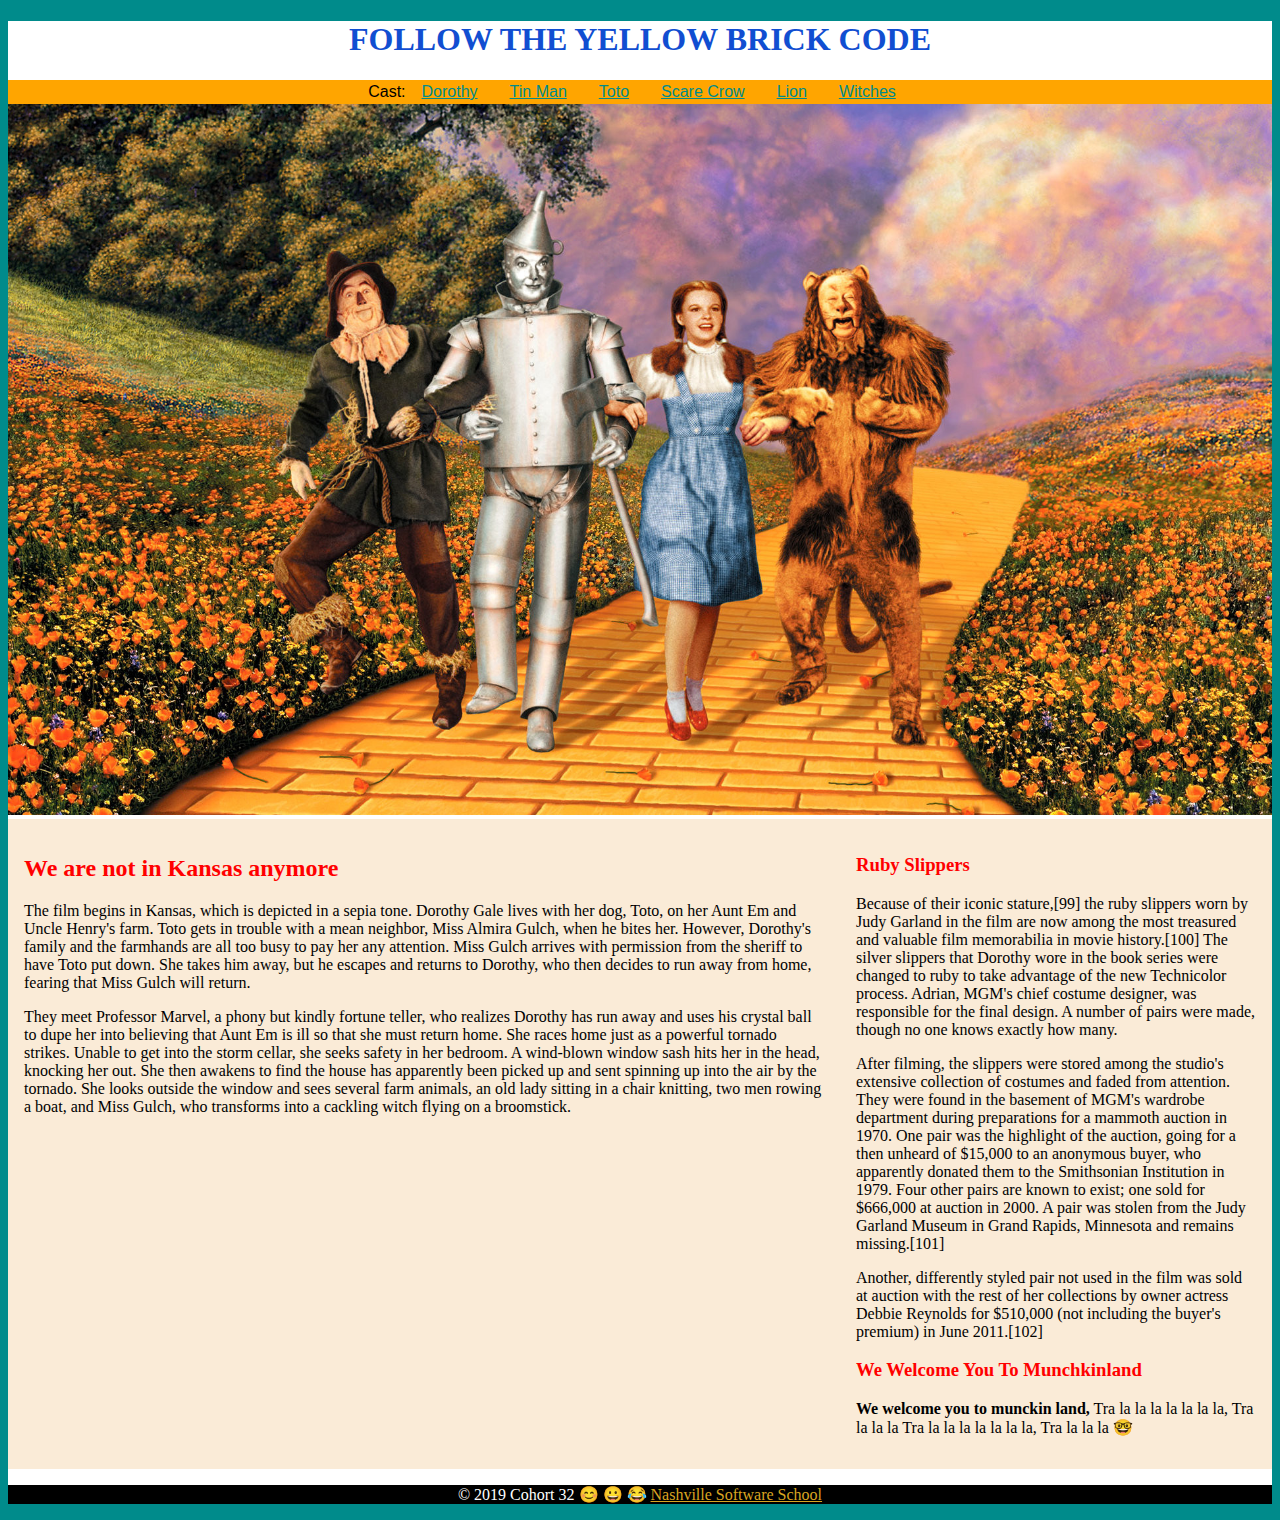
<file: index.html>
<!DOCTYPE html>
<html lang="en">
<head>
    <meta charset="UTF-8">
    <meta name="viewport" content="width=device-width, initial-scale=1.0">
    <meta http-equiv="X-UA-Compatible" content="ie=edge">
    <title>Tornado Grande</title>
    <link rel="stylesheet" type="text/css" href="css/styles.css">
</head>
<body>
    <div class="wrapper"> <!-- opening div -->
      <header>
         <h1>Follow the Yellow Brick Code</h1>
         <nav>
            <div>Cast:</div>
            <div><a href="dorthy.html">Dorothy</a></div>
            <div><a href="tinman.html">Tin Man</a></div>
            <div><a href="toto.html">Toto</a></div>
            <div><a href="scarecrow.html">Scare Crow</a></div>
            <div><a href="lion.html">Lion</a></div>
            <div><a href="witches.html">Witches</a></div>
         </nav>
      </header>

      <div>
         <img src="images/wizard-of-oz.jpg" alt="The Crew of Oz" class="img-hero">
      </div>

      <div class="flex-container"> <!-- main content area-->
         <main>
            <h2>We are not in Kansas anymore</h2>
            <p>The film begins in Kansas, which is depicted in a sepia tone. Dorothy Gale lives with her dog, Toto, on her Aunt Em and Uncle
               Henry's farm. Toto gets in trouble with a mean neighbor, Miss Almira Gulch, when he bites her. However, Dorothy's family
               and the farmhands are all too busy to pay her any attention. Miss Gulch arrives with permission from the sheriff to have
               Toto put down. She takes him away, but he escapes and returns to Dorothy, who then decides to run away from home, fearing
               that Miss Gulch will return.
            </p>
            <p>They meet Professor Marvel, a phony but kindly fortune teller, who realizes Dorothy has run away and uses his crystal ball
               to dupe her into believing that Aunt Em is ill so that she must return home. She races home just as a powerful tornado
               strikes. Unable to get into the storm cellar, she seeks safety in her bedroom. A wind-blown window sash hits her in the
               head, knocking her out. She then awakens to find the house has apparently been picked up and sent spinning up into the
               air by the tornado. She looks outside the window and sees several farm animals, an old lady sitting in a chair knitting,
               two men rowing a boat, and Miss Gulch, who transforms into a cackling witch flying on a broomstick.
            </p>
         </main>

         <aside>
            <article>
               <h3>Ruby Slippers</h3>
               <p>Because of their iconic stature,[99] the ruby slippers worn by Judy Garland in the film are now among the most treasured
                  and valuable film memorabilia in movie history.[100] The silver slippers that Dorothy wore in the book series were changed
                  to ruby to take advantage of the new Technicolor process. Adrian, MGM's chief costume designer, was responsible for the
                  final design. A number of pairs were made, though no one knows exactly how many.
               <p>After filming, the slippers were stored among the studio's extensive collection of costumes and faded from attention.
                     They were found in the basement of MGM's wardrobe department during preparations for a mammoth auction in 1970. One
                     pair was the highlight of the auction, going for a then unheard of $15,000 to an anonymous buyer, who apparently donated
                     them to the Smithsonian Institution in 1979. Four other pairs are known to exist; one sold for $666,000 at auction
                     in 2000. A pair was stolen from the Judy Garland Museum in Grand Rapids, Minnesota and remains missing.[101]
               </p>
               <p>Another, differently styled pair not used in the film was sold at auction with the rest of her collections by owner actress Debbie Reynolds for $510,000 (not including the buyer's premium) in June 2011.[102]
               </p>
            </article>
            <article>
               <h3>We Welcome You To Munchkinland</h3>
               <p><strong>We welcome you to munckin land,</strong>
                  Tra la la la la la la la, Tra la la la Tra la la la la la la la, Tra la la la 🤓
               </p>
            </article>

         </aside>
      </div> <!-- end of main content area-->

      <footer>
         <p>&copy; 2019 Cohort 32 😊 😀 😂
         <a href="http://nashvillesoftwareschool.com/">Nashville Software School</a></p>
      </footer>

   </div> <!-- close the opening div-->
</body>
</html>
</file>
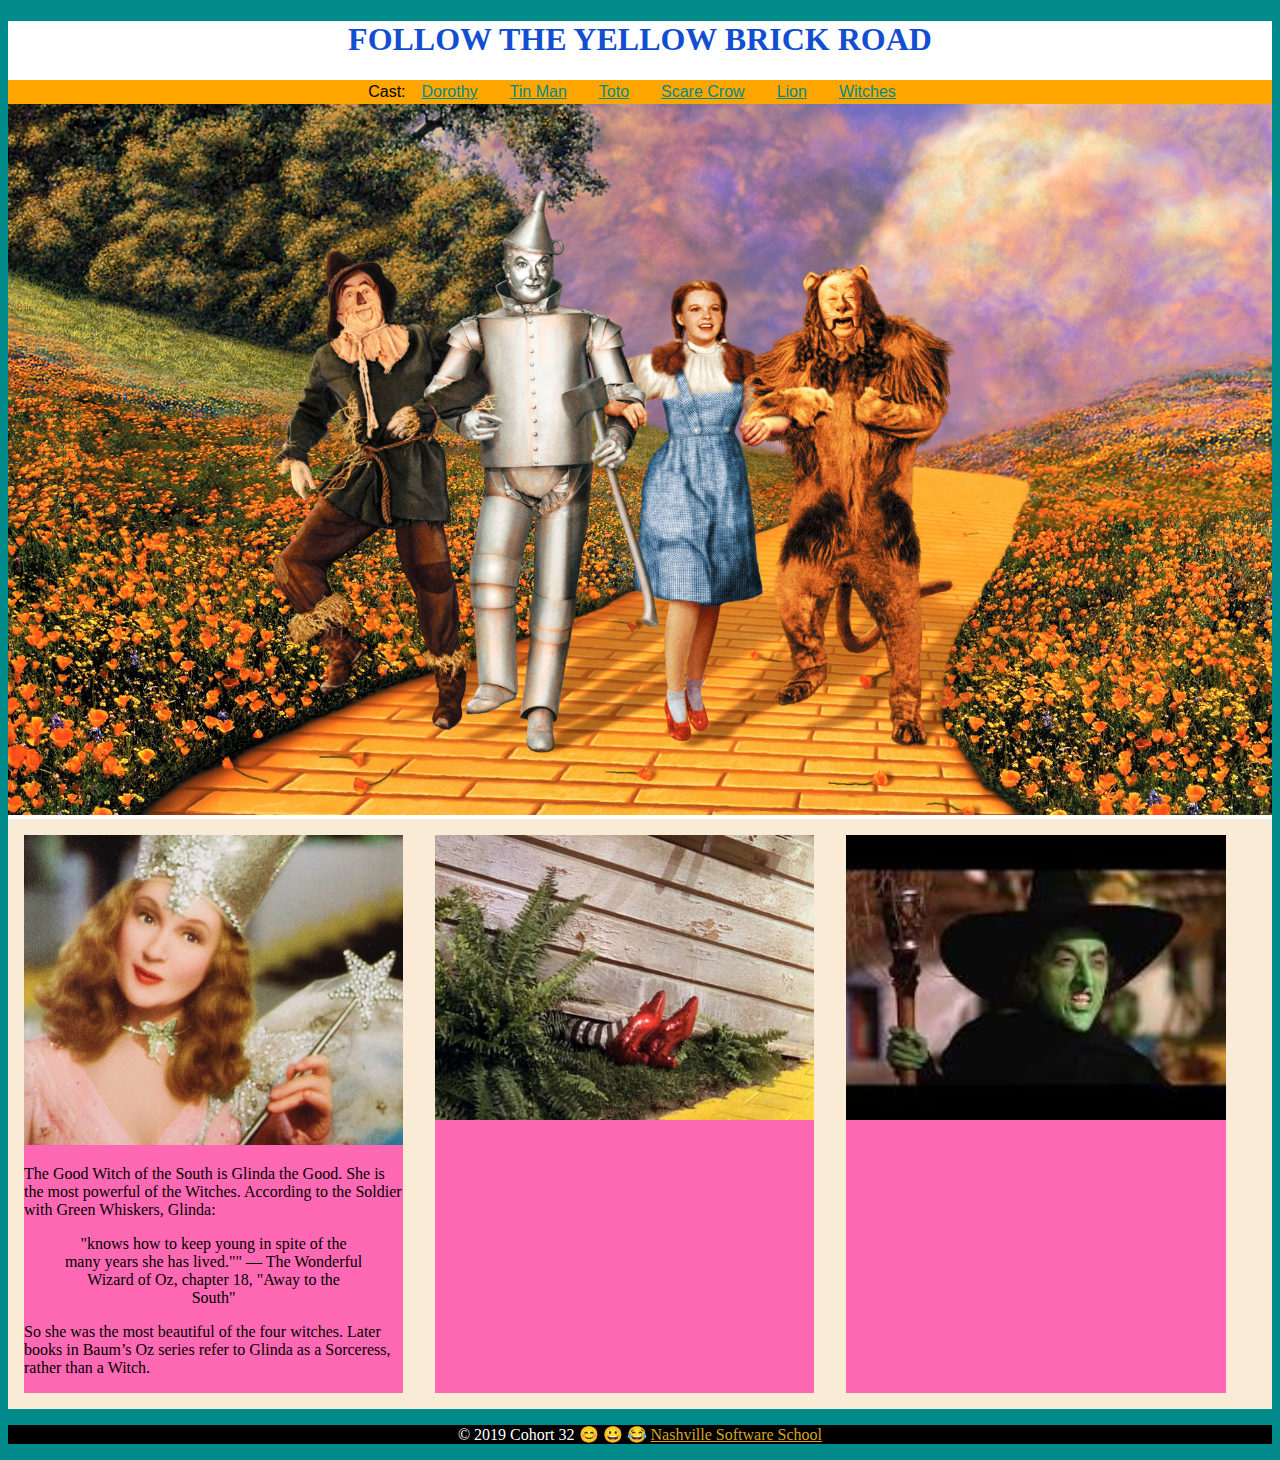
<file: witches.html>
<!DOCTYPE html>
<html lang="en">

<head>
    <meta charset="UTF-8">
    <meta name="viewport" content="width=device-width, initial-scale=1.0">
    <meta http-equiv="X-UA-Compatible" content="ie=edge">
    <title>Tornado Grande</title>
    <link rel="stylesheet" type="text/css" href="css/styles.css">
</head>

<body>
    <div class="wrapper">
        <!-- opening div -->
        <header>
            <h1>Follow the Yellow Brick Road</h1>
            <nav>
                <div>Cast:</div>
                <div><a href="dorthy.html">Dorothy</a></div>
                <div><a href="tinman.html">Tin Man</a></div>
                <div><a href="toto.html">Toto</a></div>
                <div><a href="scarecrow.html">Scare Crow</a></div>
                <div><a href="lion.html">Lion</a></div>
                <div><a href="witches.html">Witches</a></div>
            </nav>
        </header>

        <div>
            <img src="images/wizard-of-oz.jpg" alt="The Crew of Oz" class="img-hero">
        </div>

        <div class="flex-container">
            <!-- main content area-->
            <div class="flex-item"><img src="images/south.jpg" alt="The Witch of the South" class="section-img">
                <p>The Good Witch of the South is Glinda the Good. She is the most powerful of the Witches. According
                    to the Soldier with Green
                    Whiskers, Glinda:</p>
                <blockquote> "knows how to keep young in spite of the many years she has lived."" — The Wonderful
                    Wizard of Oz, chapter 18, "Away to the
                    South"</blockquote>
                <p>So she was the most beautiful of the four witches. Later books in Baum’s Oz series refer to Glinda
                    as a Sorceress, rather
                    than a Witch.</p>
            </div>

            <div class="flex-item"><img src="images/east.jpg" alt="The Witch of the East" class="section-img"></div>
            <div class="flex-item"><img src="images/west.jpg" alt="The Witch of the West" class="section-img"></div>

        </div>

    </div>
    <footer>
         <p>&copy; 2019 Cohort 32 😊 😀 😂
         <a href="http://nashvillesoftwareschool.com/">Nashville Software School</a></p>
    </footer>

    </div>
    <!-- close the opening div-->
</body>

</html>
</file>
<file: css/styles.css>
*, *:before, *:after {
	box-sizing: inherit;
}

/* The CSS box-sizing property allows us to include the
padding and border in an element's total width and height. */
html {
	box-sizing: border-box;
}

body {
   background-color: darkcyan;
}

nav {
   background-color: orange;
   display: flex;
   display: -webkit-flex;
   width: 100%;
   flex-wrap: wrap;
   justify-content: center;
   padding: .2em;
   font-family: "Arial", "Helvetica", sans-serif;
}

nav a {
   margin: .2em 1em 0px 1em;
   color: darkcyan;
}
nav a:hover {
   color: white;
}

.wrapper {
   background-color: #ffffff;
}

h1, h2, h3 {
   color: red;
}

h1 {
   text-transform: uppercase;
   text-align: center;
   color: rgb(17, 78, 209);
}

.img-hero {
   width: 100%;
   height: auto;
   overflow: hidden;
}

.flex-container {
   display: flex;
   display: -webkit-flex;
   width: 100%;
   background-color: antiquewhite;
}

.flex-item {
   background-color: hotpink;
   width: 30%;
   margin: 1em;
   text-align: center;
}

.flex-item p {
    text-align: left;
}

.section-img {
   margin: 0 auto;
   width: 100%;
}

main {
   flex: 2;
   margin: 1em;
}

aside {
   flex: 1;
   margin: 1em;
}


footer {
   background-color: black;
   color: white;
   text-align: center;
}

footer a {
   color: goldenrod;
}
</file>
